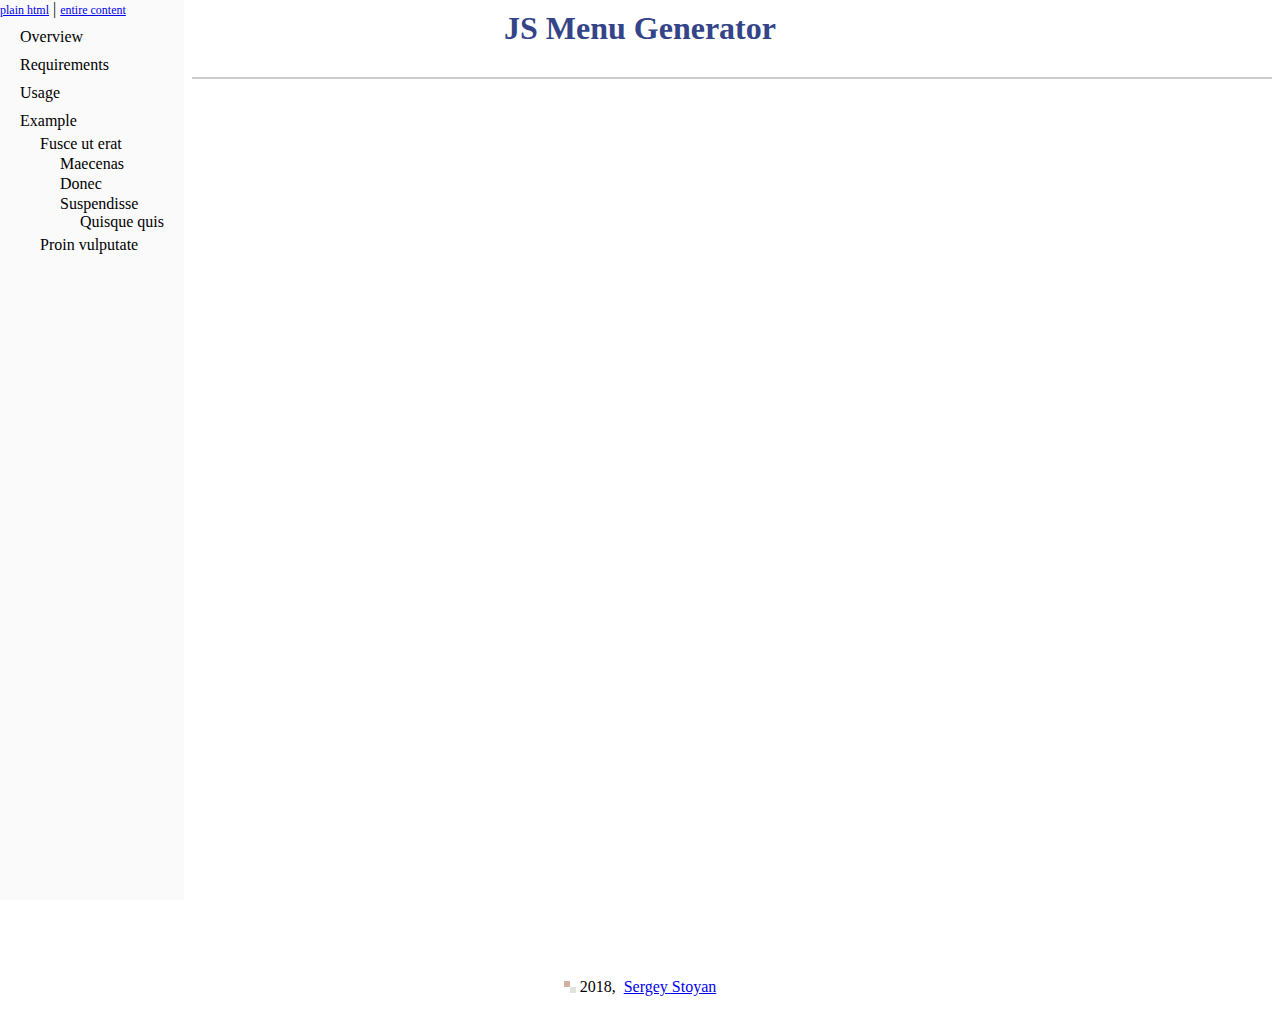
<file: doc/index.html>
<html>
<head>
<title>JS Menu Generator</title>
<link rel="stylesheet" type="text/css" href="main.css">
<link rel="stylesheet" type="text/css" href="menu_generator.css">

</head>
<body>
<div class='header'>
<div class='mainHeader'>JS Menu Generator</div>
</div>

<div class='content'>
<h1>Overview</h1>
JS Menu Generator is a vanilla javascript that generates a dynamic menu from the HTML file where it is included in. 
It was designed to work either online or locally. It was developed as a quick way to create documentation with context menu that equially can work both as web and local resource.
<br>Tested on Chrome and IE.



<h1>Requirements</h1>
The HTML file must contain:
<br>
<br> - one &lt;div class='header'&gt;. It remains as is;
<br> - one &lt;div class='content'&gt;. Only this one is parsed while building menu;
<br> - one &lt;div class='footer'&gt;. It remains as is;
<br>
<br>
 Every header tag like &lt;h1&gt;, &lt;h2&gt;... is considered as a beginning of an item. 
 Header with higher numbers become children of the last header with less number.


 <h1>Usage</h1>
menu_generator.js must be embedded in the very end of HTML body.
Also menu_generator.css must be linked.
<p>Investigate the source code of this file for the rest clarifications.

 <h1>Example</h1>
 Lorem ipsum dolor sit amet, consectetur adipiscing elit. Vivamus auctor turpis ut augue tincidunt congue. Aenean ac urna et ipsum dignissim fermentum consequat vitae magna. Sed id odio eget odio accumsan gravida vitae in risus. Donec augue enim, ultricies in lacus quis, porta malesuada libero. Etiam vel elit tempus, consequat purus eget, convallis dui. Nam eleifend purus non eros feugiat finibus. Quisque efficitur augue vel eros lacinia sagittis. Vestibulum vehicula, arcu id tincidunt tristique, nibh massa rhoncus justo, a elementum velit ante ac justo. Vivamus nec accumsan ante. Curabitur dignissim odio ac risus porttitor condimentum.
 
 <h2>Fusce ut erat</h2>
Fusce ut erat sed augue placerat bibendum convallis vel dolor. Donec dignissim sem velit, hendrerit scelerisque nisl blandit sed. Duis et auctor arcu. Integer vitae tellus a dui mattis faucibus a a risus. Nullam vulputate diam a risus dapibus vehicula. Sed tincidunt iaculis urna, eu fringilla risus ullamcorper sit amet. Aliquam sed venenatis nulla.

<h3>Maecenas</h3>
Maecenas in leo bibendum, sodales purus vitae, fringilla lectus. Proin feugiat placerat nisl vel vestibulum. Suspendisse suscipit molestie massa, pulvinar aliquet eros tempor sed. 
<h3>Donec</h3>
Donec hendrerit nunc vitae gravida faucibus. Aliquam ornare ante massa, sed luctus felis cursus et. Fusce gravida rhoncus iaculis. Vestibulum ut odio non leo lacinia eleifend. 
<h3>Suspendisse</h3>
Suspendisse sem libero, bibendum sit amet ex vitae, mollis mollis lorem. Maecenas sit amet mauris in purus finibus congue. Morbi eleifend enim ut ultrices finibus. Donec diam lacus, viverra sed massa nec, efficitur scelerisque leo. Mauris id lacus sem.
<h4>Quisque quis</h4>
Quisque quis erat ipsum. Aliquam rhoncus varius nunc. Mauris sed urna quis purus maximus bibendum. In eget ex nec lectus posuere rutrum. Cras egestas libero nec eros vehicula vehicula. Morbi orci dui, facilisis eget felis et, porttitor bibendum arcu. Fusce id mi et enim eleifend ultrices sit amet et tellus. Nunc nec ligula est. Integer hendrerit tempor dui, a vehicula lectus viverra non. Nam sed urna non mauris convallis malesuada. Vivamus tincidunt enim eu bibendum molestie. Proin tincidunt pulvinar fringilla.
<h2>Proin vulputate</h2>
Proin vulputate laoreet libero sit amet euismod. Duis at lorem venenatis, luctus elit id, posuere nulla. Vivamus eu nisi et libero ornare convallis nec non tortor. Nunc consequat, purus ac eleifend auctor, ante nulla semper eros, ac sagittis libero orci a orci. Aliquam tempus nunc quam, in porta sapien porta a. Cras venenatis efficitur erat, eget vehicula felis cursus nec. Duis et velit erat. Fusce elementum quis metus in euismod. Etiam eleifend varius odio. Nulla facilisi. Praesent ut tincidunt enim.
</div>

<div class='footer'>
        <script src='copyright.js'></script>
        &nbsp;2018,&nbsp;&nbsp;<a href='mailto:sergey.stoyan@gmail.com?Subject=PdfDocumentParser request' target='_top'>Sergey Stoyan</a>
</div>

<script src='menu_generator.js'></script>

</body>
</html>
</file>
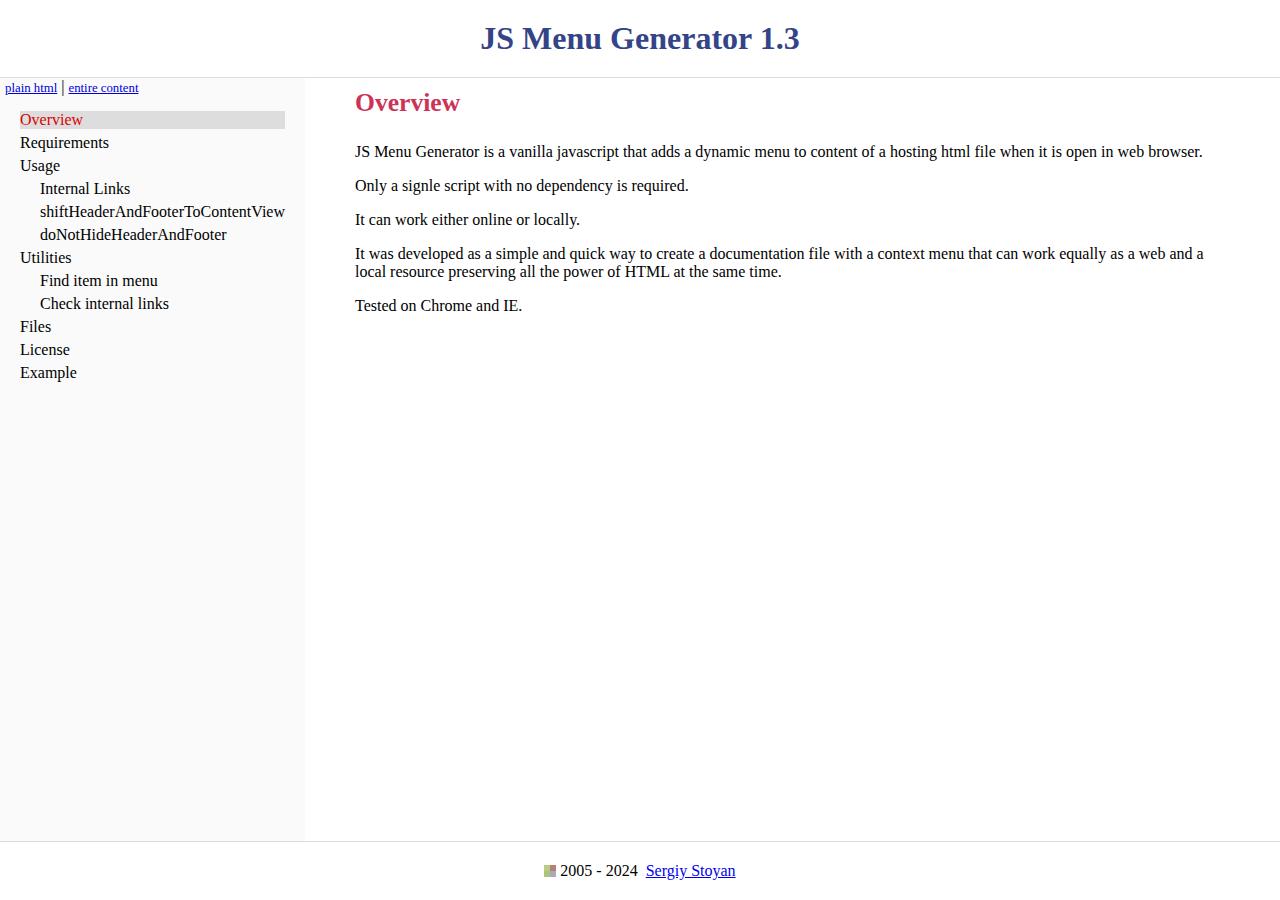
<file: docs/index.html>
<html lang='EN'>
<head>
    <title>JS Menu Generator</title>
<!--link id='lIcon' rel="SHORTCUT ICON" href="[data-uri]" type="image/x-icon"-->

    <link rel="stylesheet" type="text/css" href="main.css">
    <link rel="stylesheet" type="text/css" href="menu_generator.css">

</head>
<body>
    <div class='header'>
        <div class='mainHeader'>JS Menu Generator 1.3</div>
    </div>

    <div class='content'>
        <h1><span id='Overview'>Overview</span></h1>
        <p>JS Menu Generator is a vanilla javascript that adds a dynamic menu to content of a hosting html file when it is open in web browser.
        <p>Only a signle script with no dependency is required.
        <p>It can work either online or locally.
        <p>It was developed as a simple and quick way to create a documentation file with a context menu that can work equally as a web and a local resource preserving all the power of HTML at the same time.
        <p>
            Tested on Chrome and IE.



            <h1>Requirements</h1>
        <p>
            The HTML file must contain:

            <table>
                <tr><th class='title_column'>Element</th><th>Description</th></tr>
                <tr>
                    <td class='title_column'>&lt;div class='header'&gt </td>
                    <td>
                        Not parsed.
                    </td>
                </tr>
                <tr>
                    <td class='title_column'>&lt;div class='content'&gt </td>
                    <td>It is parsed to build the menu.
        <p>Every header tag H1, H2,... is considered as the beginning of an item which continues until another header is reached.
        <p>
            Headers with higher numbers become descendants of the latest header with a lower number. </td></tr>
            <tr>
                <td class='title_column'>&lt;div class='footer'&gt </td>
                <td>Not parsed.</td>
            </tr>
            </table>



            <h1>Usage</h1>
        <p>
            In a HTML file where a menu should be created:
            <ul>
                <li>insert SCRIPT tag with menu_generator.js into the very end of HTML body;</li>
                <li>add style menu_generator.css;</li>
            </ul>
        <p>To tune the appearance, edit menu_generator.css.

<h2>Internal Links</h2>
The document can have internal links. It is recommended using &lt;span id=...&gt; instead of &lt;a name=...&gt;. 
<p>
<a href='#Overview'>Example</a>


<h2>shiftHeaderAndFooterToContentView</h2>
        <p>By default header and footer DIV's retain their initial positions. They can be moved to the content view by setting attribute shiftHeaderAndFooterToContentView in the SCRIPT tag or property --shift-header-and-footer-to-content-view in key :root in menu_generator.css to a non-zero.
		
		
<h2>doNotHideHeaderAndFooter</h2>
<p>By default the content view is resized and scrolled in such a way that the header and the footer appear out of the screen. It can be changed by setting attribute doNotHideHeaderAndFooter in the SCRIPT tag or property --do-not-hide-header-and-footer in key :root in menu_generator.css to a non-zero.



            <h1>Utilities</h1>

            <h2>Find item in menu</h2>
            When scrolling the content, to select the currently visible item in the menu, click on its header in the content view.

            <h2>Check internal links</h2>
            To check a containing html file for broken internal links, open it in browser with anchor '#_checkInternalLinks'.

            <h1>Files</h1>
            <a href='https://github.com/sergeystoyan/menu_generator/blob/master/docs' target='_blank'>Files</a>
        <p>
            <a href='https://github.com/sergeystoyan/menu_generator/' target='_blank'>Project</a>


            <h1>License</h1>
            <a href='https://github.com/sergeystoyan/menu_generator/blob/master/LICENSE'>License</a>
        <p>
            <!--iframe src='https://github.com/sergeystoyan/menu_generator/blob/master/LICENSE' style="height:60%;width:90%" height="100%" width="100%">
            </iframe-->

            <h1>Example</h1>
			<p>This manual is generated by JS Menu Generator. 
        
            <p>Investigate the source code of this very page for further clarifications.
			
            <!--h1>_____Example_____</h1>
            <h2>Lorem</h2>
            Lorem ipsum dolor sit amet, consectetur adipiscing elit. Vivamus auctor turpis ut augue tincidunt congue. Aenean ac urna et ipsum dignissim fermentum consequat vitae magna. Sed id odio eget odio accumsan gravida vitae in risus. Donec augue enim, ultricies in lacus quis, porta malesuada libero. Etiam vel elit tempus, consequat purus eget, convallis dui. Nam eleifend purus non eros feugiat finibus. Quisque efficitur augue vel eros lacinia sagittis. Vestibulum vehicula, arcu id tincidunt tristique, nibh massa rhoncus justo, a elementum velit ante ac justo. Vivamus nec accumsan ante. Curabitur dignissim odio ac risus porttitor condimentum.
        <p>Cras rutrum nibh nulla, eu ullamcorper tellus aliquet vel. Praesent eget lacinia nisi, ut consequat neque. Aliquam erat volutpat. Aenean at sem leo. Praesent congue, lacus et sollicitudin varius, arcu purus finibus dolor, porttitor iaculis diam lacus vel metus. Aliquam egestas ultrices tellus eu venenatis. Vestibulum faucibus a arcu sit amet efficitur. In hac habitasse platea dictumst. Vivamus vehicula efficitur cursus. Sed aliquam justo vehicula risus pulvinar, et pharetra massa fringilla. Pellentesque habitant morbi tristique senectus et netus et malesuada fames ac turpis egestas. Aliquam et massa nec est fringilla accumsan. Integer lacus ligula, ullamcorper eget quam in, suscipit rutrum nulla. Phasellus at pretium massa, ac maximus quam.
        <p>Pellentesque habitant morbi tristique senectus et netus et malesuada fames ac turpis egestas. Aliquam dolor magna, suscipit sit amet fringilla at, efficitur sed arcu. Pellentesque luctus mattis nibh eu consequat. Nullam vel felis dignissim, dictum diam sit amet, ultrices sem. In hac habitasse platea dictumst. Phasellus mattis, nibh ac laoreet varius, tellus felis mattis neque, non varius sapien augue quis metus. Mauris cursus semper metus eget finibus. Maecenas nec dapibus nisl, eget vulputate justo. Suspendisse venenatis, turpis placerat fringilla accumsan, lacus augue elementum risus, vel ultricies eros nisi vel arcu. Donec quis nisl mattis, viverra magna ut, faucibus risus. Cras mattis lectus magna, vitae auctor dui auctor ac. Duis tempus, nunc a consequat egestas, urna ex aliquam leo, semper pulvinar mi metus quis tellus. In interdum maximus ullamcorper.
        <p>In finibus purus a lectus pharetra, in tempus dui convallis. Pellentesque vel nisl odio. Quisque viverra, elit accumsan consectetur hendrerit, dolor ex hendrerit sapien, nec molestie massa velit sed lorem. Vestibulum malesuada a augue congue fermentum. <p>Sed consectetur vitae nibh quis aliquet.
        <p>Quisque dignissim mauris turpis, interdum vehicula enim hendrerit quis. Sed finibus tortor dui, et blandit est hendrerit nec. Vestibulum vel tempor eros. Vestibulum metus ante, cursus vitae consequat a, pulvinar eu est.
        <p>Cras tincidunt aliquam mi eget fermentum. Nulla id risus et dui aliquam venenatis id at tortor. Etiam iaculis orci ante. Pellentesque habitant morbi tristique senectus et netus et malesuada fames ac turpis egestas. Ut laoreet leo tincidunt, varius tortor quis, vehicula tellus.
        <p>Lorem ipsum dolor sit amet, consectetur adipiscing elit. Duis sem purus, finibus eu consectetur a, porta eu massa. Proin lacinia tempus eros.
        <p>Suspendisse facilisis odio orci, ac cursus tellus aliquam vel. Nulla facilisi. Pellentesque hendrerit non diam et pulvinar.
        <p>Aliquam interdum rutrum lorem.
        <p>Aliquam posuere ultricies lorem, a dictum mauris accumsan at. Vestibulum hendrerit, elit sed faucibus hendrerit, mauris est dapibus libero, ut dapibus nulla velit eget eros. Nunc at luctus libero. Vestibulum ante ipsum primis in faucibus orci luctus et ultrices posuere cubilia Curae; Aliquam dolor erat, maximus quis imperdiet ac, pellentesque a neque. In convallis efficitur est, ut commodo justo ornare vitae. Aliquam vel efficitur sapien.
        <p>Aliquam in ultrices sem, vel dictum est. Sed eget dapibus tortor, quis ornare quam.
        <p>Fusce non neque quis lorem convallis scelerisque. Morbi viverra dictum lorem, eget pellentesque erat volutpat ut. Maecenas lacinia condimentum elit in rhoncus.
        <p>Nulla et tortor in justo lacinia eleifend sed ut velit.
        <p>Vestibulum ante ipsum primis in faucibus orci luctus et ultrices posuere cubilia Curae; Curabitur ac nibh eget eros tincidunt dictum.
        <p>
            Nullam augue elit, blandit non eros in, finibus pulvinar nulla. Ut et malesuada odio.

            <h3>Fusce</h3>
            Fusce ut erat sed augue placerat bibendum convallis vel dolor. Donec dignissim sem velit, hendrerit scelerisque nisl blandit sed. Duis et auctor arcu. Integer vitae tellus a dui mattis faucibus a a risus. Nullam vulputate diam a risus dapibus vehicula. Sed tincidunt iaculis urna, eu fringilla risus ullamcorper sit amet. Aliquam sed venenatis nulla.

            <h4>Maecenas</h4>
            Maecenas in leo bibendum, sodales purus vitae, fringilla lectus. Proin feugiat placerat nisl vel vestibulum. Suspendisse suscipit molestie massa, pulvinar aliquet eros tempor sed.
            <h4>Donec</h4>
            Donec hendrerit nunc vitae gravida faucibus. Aliquam ornare ante massa, sed luctus felis cursus et. Fusce gravida rhoncus iaculis. Vestibulum ut odio non leo lacinia eleifend.
            <h5>Suspendisse</h5>
            Suspendisse sem libero, bibendum sit amet ex vitae, mollis mollis lorem. Maecenas sit amet mauris in purus finibus congue. Morbi eleifend enim ut ultrices finibus. Donec diam lacus, viverra sed massa nec, efficitur scelerisque leo. Mauris id lacus sem.
            <h6>Quisque</h6>
            Quisque quis erat ipsum. Aliquam rhoncus varius nunc. Mauris sed urna quis purus maximus bibendum. In eget ex nec lectus posuere rutrum. Cras egestas libero nec eros vehicula vehicula. Morbi orci dui, facilisis eget felis et, porttitor bibendum arcu. Fusce id mi et enim eleifend ultrices sit amet et tellus. Nunc nec ligula est. Integer hendrerit tempor dui, a vehicula lectus viverra non. Nam sed urna non mauris convallis malesuada. Vivamus tincidunt enim eu bibendum molestie. Proin tincidunt pulvinar fringilla.
            <h2>Proin</h2>
            Proin vulputate laoreet libero sit amet euismod. Duis at lorem venenatis, luctus elit id, posuere nulla. Vivamus eu nisi et libero ornare convallis nec non tortor. Nunc consequat, purus ac eleifend auctor, ante nulla semper eros, ac sagittis libero orci a orci. Aliquam tempus nunc quam, in porta sapien porta a. Cras venenatis efficitur erat, eget vehicula felis cursus nec. Duis et velit erat. Fusce elementum quis metus in euismod. Etiam eleifend varius odio. Nulla facilisi. Praesent ut tincidunt enim.-->
    </div>

<div class='footer'>
<script src='copyright.js'></script>
        &nbsp;2005 - 2024&nbsp;&nbsp;<a onmouseover="javascript:this.href=getContact()" href="#" target="_top">Sergiy Stoyan</a>
<script>
function getContact(){
	return "javascript:window.location.href='mail'+'to:'+'s.y.stoyan'+'@'+'gmail.com'+'?subject'+'=INQUIRY'";
}
</script>
        
</div>

    <script>
        if (!window.location.href.match(/\#./ig)) {
            window.location.href = window.location.href.replace(/#.*/, '') + '#1';
            location.reload();
        }
    </script>

    <script src='menu_generator.js' shiftHeaderAndFooterToContentView='' doNotHideHeaderAndFooter='1'></script>

</body>
</html>
</file>
<file: doc/main.css>
.mainHeader {font-size: 2em; color:#348; margin-top:10; margin-bottom:30; text-align:center; font-weight:bold;}

h1 {color:#c25; font-size: 1.6em; text-indent: 300px; margin-top:100; margin-bottom:10; text-decoration1:underline;}
h2 {color:#a17; font-size: 1.4em; text-indent: 200px; margin-top:80; margin-bottom:10; text-decoration1:underline;}
h3 {color:#903; font-size: 1.2em; text-indent: 100px; margin-top:40; margin-bottom:10; text-decoration1:underline;}
h4 {color:#802; font-size: 1.1em; text-indent: 10px; margin-top:30; margin-bottom:10; text-decoration1:underline;}
h5 {color:#b06; font-size: 1em; text-indent: 5px; margin-top:20; margin-bottom:10; text-decoration1:underline;}

/*
h1:before{content: '\25FE';  margin:0 10px;} h1:after{content: '\25FE';  margin:0 10px;}
h2:before{content: '\25FE';  margin:0 10px;} h2:after{content: '\25FE';  margin:0 10px;}
h3:before{content: '\25FE';  margin:0 10px;} h3:after{content: '\25FE';  margin:0 10px;}
h4:before{content: '\25FE';  margin:0 10px;} h4:after{content: '\25FE';  margin:0 10px;}
h5:before{content: '\25FE';  margin:0 10px;} h5:after{content: '\25FE';  margin:0 10px;}
*/

p {   margin1: 0;    margin-top:10;    padding1: 0;}
table { margin-top:20; margin-bottom:10; border-collapse: collapse; border-color: grey; }
table, th, td {border: 1px solid grey; }
th {color:#000; font-style:italic;}
th, td {margin:5; padding:5;}
img {max-width: 1200px; max-height: 700px; margin-top:20; margin-bottom:30;display:block;}
.header{text-align: center;}
.footer {margin-top:50;margin-bottom:20;text-align:center;align-content:center;display:flex;justify-content:center;}
.attention{font-style:italic;font-weight:bold;color1:#503;}
.screenshot_title{}
.title_column{white-space: nowrap;font-weight:bold;}
</file>
<file: doc/menu_generator.css>
span.h2 {margin:10 0 0 0; font-size1:21px; }
span.h3 {margin:5 0 0 20; font-size1:19px;}
span.h4 {margin:2 0 0 40; font-size1:17px; }
span.h5 {margin:0 0 0 60; font-size1:15px; }

span.inline{
    display: inline;
}

.contentContainer{
    border-top:2px solid #ccc;
    vertical-align:top;
    display1:inline-block;
    padding: 0 50 0 50;
    vertical-align:top;
    text-align:left;
    width:auto;
}

.menuContainer{
    max-width: 30%;
    height: 100%;
    top: 0px;
    left: 0px;
    position: fixed;
    overflow: auto;     
    vertical-align:top;
    text-align:left;
    background-color: #fafafa; 
    display:block;
}

.menu {
    padding: 0 20 20 20;
    transition: 0.5s; /* 0.5 second transition effect to slide in the sidenav */  
    display:block;
    overflow: auto; 
    white-space: nowrap;
}

.menuItem {
    text-decoration: none;
    font-size1: 18px;
    color: #000;
    display: block;
    transition: 0.3s;
    cursor: pointer;
}
.menuItem:hover {
    color: #900;
    background-color: #ddd;
}
.menuItem.current {
    color: #d00;
    background-color: #ddd;
    font-weight1: bold;
}

.switchLink{
    font-size: 12px;    
}
</file>
<file: docs/main.css>
body, html{
    margin:0;
    padding: 0;
}

.mainHeader {font-size: 2em; color:#348; margin1:20 0 20 0; padding:20 0 20 0; text-align:center; font-weight:bold;}

h1 {color:#c35; font-size: 1.6em; text-indent: 0px; padding-top:10; margin:100 0 25 0; text-decoration1:underline;}
h2 {color:#c35; font-size: 1.4em; text-indent: 50px; padding-top:10; margin:80 0 20 0; text-decoration1:underline;}
h3 {color:#c35; font-size: 1.2em; text-indent: 100px; padding-top:10; margin:40 0 15 0; text-decoration1:underline;}
h4 {color:#c35; font-size: 1.1em; text-indent: 150px; padding-top:10; margin:30 0 10 0; text-decoration1:underline;}
h5 {color:#c35; font-size: 1em; text-indent: 200px; padding-top:10; margin:20 0 5 0; text-decoration1:underline;}
h6 {color:#c35; font-size: 1em; text-indent: 250px; padding-top:10; margin:10 0 3 0; font-style: italic; text-decoration1:underline;}

/*h1:before{content: '\25FE';  margin:0 10px;} h1:after{content: '\25FE';  margin:0 10px;}*/

/*h1:before{content: '';  margin:0 10px;} h1:after{content: '';  margin:0 10px;}
h2:before{content: '\2013';  margin:0 10px;} h2:after{content: '\2013';  margin:0 10px;}
h3:before{content: '\2013\2013';  margin:0 10px;} h3:after{content: '\2013\2013';  margin:0 10px;}
h4:before{content: '\2013\2013\2013';  margin:0 10px;} h4:after{content: '\2013\2013\2013';  margin:0 10px;}
h5:before{content: '\2013\2013\2013\2013';  margin:0 10px;} h5:after{content: '\2013\2013\2013\2013';  margin:0 10px;}
h6:before{content: '\2013\2013\2013\2013\2013';  margin:0 10px;} h5:after{content: '\2013\2013\2013\2013\2013';  margin:0 10px;}*/

/*h1:before{content: '';  margin:0 10px;} h1:after{content: '';  margin:0 10px;}
h2:before{content: '\003E';  margin:0 10px;} h2:after{content: '';  margin:0 10px;}
h3:before{content: '\003E\0020\003E';  margin:0 10px;} h3:after{content: '';  margin:0 10px;}
h4:before{content: '\003E\0020\003E\0020\003E';  margin:0 10px;} h4:after{content: '';  margin:0 10px;}
h5:before{content: '\003E\0020\003E\0020\003E\0020\003E';  margin:0 10px;} h5:after{content: '';  margin:0 10px;}
h6:before{content: '\003E\0020\003E\0020\003E\0020\003E\0020\003E';  margin:0 10px;} h5:after{content: '';  margin:0 10px;}*/

/*h1:before{content: '';  margin:0 10px;} h1:after{content: '';  margin:0 10px;}
h2:before{content: '\002D';  margin:0 10px;} h2:after{content: '';  margin:0 10px;}
h3:before{content: '\002D\0020\002D';  margin:0 10px;} h3:after{content: '';  margin:0 10px;}
h4:before{content: '\002D\0020\002D\0020\002D';  margin:0 10px;} h4:after{content: '';  margin:0 10px;}
h5:before{content: '\002D\0020\002D\0020\002D\0020\002D';  margin:0 10px;} h5:after{content: '';  margin:0 10px;}
h6:before{content: '\002D\0020\002D\0020\002D\0020\002D\0020\002D';  margin:0 10px;} h5:after{content: '';  margin:0 10px;}*/

.header{
    text-align: center;
    padding:0 0 0 0;
    border-bottom:1px solid #ddd;
    overflow:auto;/*removes gaps appearing between block elements due to margin of their childs!*/
}
    
.content{
    margin:0 50 0 50;
    overflow1:auto;/*off to allow window horizontal scrollbar*//*removes gaps appearing between block elements due to margin of their childs!*/
}

.footer {
    overflow:auto;/*removes gaps appearing between block elements due to margin of their childs!*/
    border-top:1px solid #ddd;
    padding:20 0 20 0;
    text-align:center;
    display:flex;
    align-content1:center;
    justify-content:center;
}

.attention{font-style:italic;font-weight:bold;color1:#503;}
.screenshot_title{}
.title_column{white-space: nowrap;font-weight:bold;}
.title_column_center{white-space: nowrap;font-weight:bold;text-align:center;}

p {   margin1: 0;    margin-top:10;    padding1: 0;}
table { margin-top:20; margin-bottom:10; border-collapse: collapse; border-color: grey; }
table, th, td {border: 1px solid grey; }
th {color:#000; font-style:italic;}
th, td {margin:5; padding:5;}
img {max-width: 1200px; max-height: 700px; margin-top:20; margin-bottom:30;display:block;}
</file>
<file: docs/menu_generator.css>
:root {/*not supported by older browsers like IE11 so as an alternative, use the custom parameters in script tag*/
    --shift-header-and-footer-to-content-view: 0;
}

/*span.h1 {margin:15 0 0 0; font-size:1.25em; }
span.h2 {margin:10 0 0 20; font-size:1.2em;}
span.h3 {margin:6 0 0 40; font-size:1.15em; }
span.h4 {margin:4 0 0 60; font-size:1.1em; }
span.h5 {margin:2 0 0 80; font-size:1.05em; }
span.h6 {margin:0 0 0 100; font-size:1em; }*/
/*span.h1 {margin:5 0 0 0;}
span.h2 {margin:5 0 0 20;}
span.h3 {margin:5 0 0 40;}
span.h4 {margin:5 0 0 60;}
span.h5 {margin:5 0 0 80;}
span.h6 {margin:5 0 0 100;}*/
/*span.h1 {margin:10 0 0 0;}
span.h2 {margin:5 0 0 20;}
span.h3 {margin:5 0 0 40;}
span.h4 {margin:5 0 0 60;}
span.h5 {margin:5 0 0 80;}
span.h6 {margin:0 0 0 100;}*/
span.h1 {margin:5 0 0 0; color1:#502; font-weight1:bold; font-size1:1.4em;}
span.h2 {margin:5 0 0 20; font-weight1:bold; font-size1:1.2em;}
span.h3 {margin:5 0 0 40; font-weight1:bold; font-size1:1.1em;}
span.h4 {margin:5 0 0 60;}
span.h5 {margin:5 0 0 80;}
span.h6 {margin:5 0 0 100;}

.noTopMargin{
    margin-top: 0 !important;/* (!) it is necessary if you set doNotHideHeaderAndFooter=1 */
}

.contentContainer{
    vertical-align:top;
    padding: 0 0 0 0;
    vertical-align:top;
    text-align:left;
    width:auto;
    overflow1:auto;/*off to allow window horizontal scrollbar*//*removes gaps appearing between block elements due to margin of their childs!*/
}

.menuContainer{
    max-width: 30%;
    max-height1: 100%;
    height: 100vh;
    top: 0px;
    left: 0px;
    position: fixed;
    overflow: auto;     
    vertical-align:top;
    text-align:left;
    background-color: #fafafa; 
    display:block;
}

.menu {
    padding: 0 20 20 20;
    transition: 0.5s; /* 0.5 second transition effect to slide in the sidenav */  
    display:block;
    overflow: auto; 
    white-space: nowrap;
}

.menuItem {
    text-decoration: none;
    color: #000;
    display: block;
    transition: 0.3s;
}
.menuItem:not(.empty):hover {
    color: #900;
    background-color: #ddd;
    cursor: pointer;
}
.menuItem.current {
    color: #d00;
    background-color: #ddd;
    font-weight1: bold;
}
.menuItem.empty {
    font-style: italic;
}

.switchContainer{
    margin: 0 0 10 5;
}

.switchLink{
    font-size: 0.8em; 
    color: #00d;   
}
</file>
